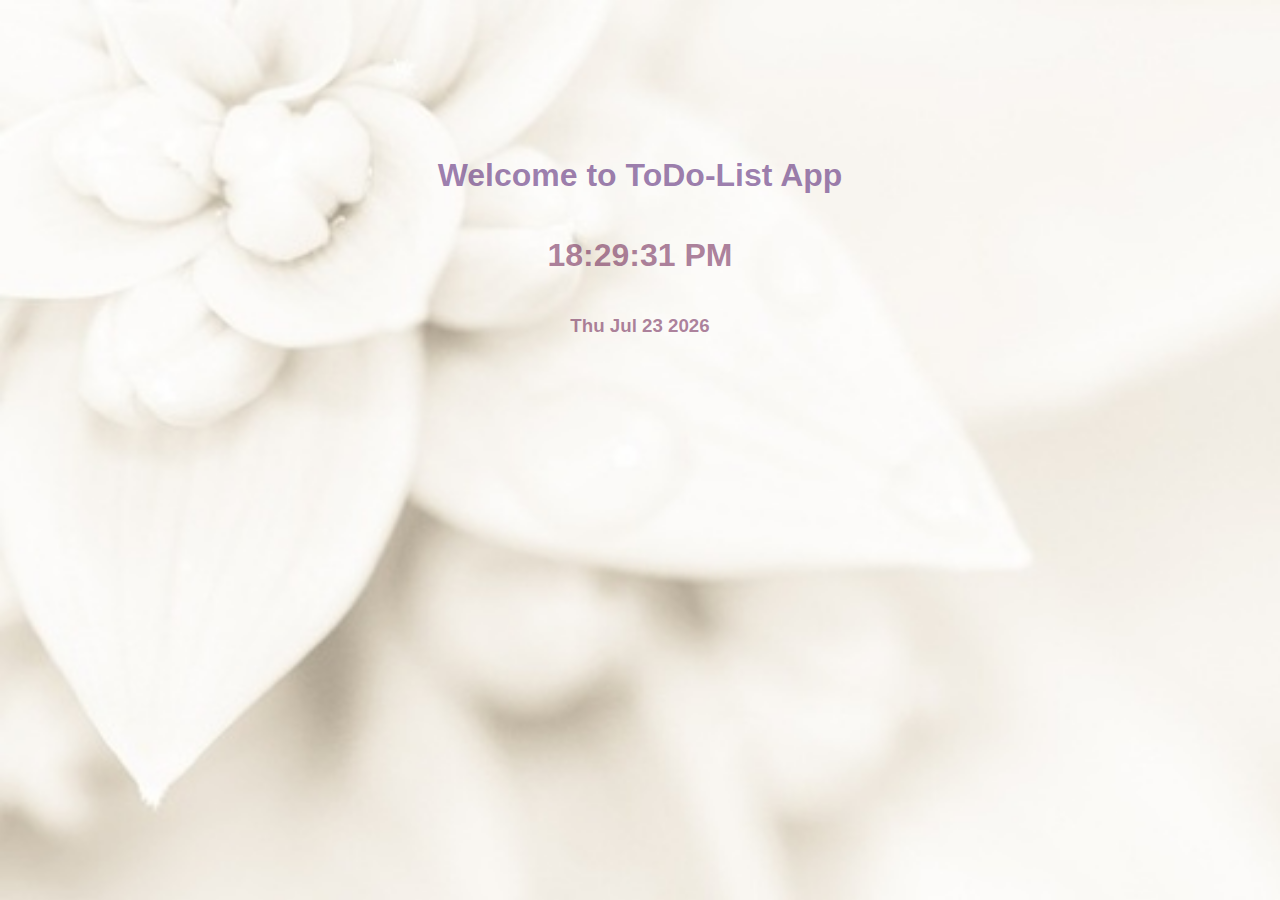
<file: index.html>
<html style="background-image:url(back.jpg);">
   <head>
      <title>
         welcome to TODO-LIST-APP
      </title>
      <link rel="stylesheet" href="todoappcss.css">
      <meta http-equiv = "refresh" content = "3; url = todoappui.html" />
   </head>
   <body class="container" onload=display_ct(); >  
      
      <div style="text-align: center; vertical-align:middle;line-height: 50px;  "> 
         <h1 style="color: rgba(62, 4, 100, 0.521); margin-top: 25%;">Welcome to ToDo-List App</h1>  
         <h1 id="currentTime" style="color: rgba(94, 9, 65, 0.521);margin-top: 5%; "></h1> 
         <h3 id="date-time" style="color: rgba(94, 9, 65, 0.521); "></h3>
              
      </div> 
      <script>
         function display_ct() 
         {
            var today = new Date();
            var date=today.getDate()+'-'+(today.getMonth()+1)+'-'+today.getFullYear();
            var ampm = today.getHours( ) >= 12 ? ' PM' : ' AM';
            var time = today.getHours() + ":" + today.getMinutes() + ":" + today.getSeconds()+ampm;
            document.getElementById('currentTime').innerHTML=time;
            document.getElementById("date-time").innerHTML= today.toDateString();
            display_c();
         }
         function display_c()
         {
            var refresh=1000; // Refresh rate in milli seconds
            mytime=setTimeout('display_ct()',refresh)
         }
      </script>      
   </body>
</html>
</file>
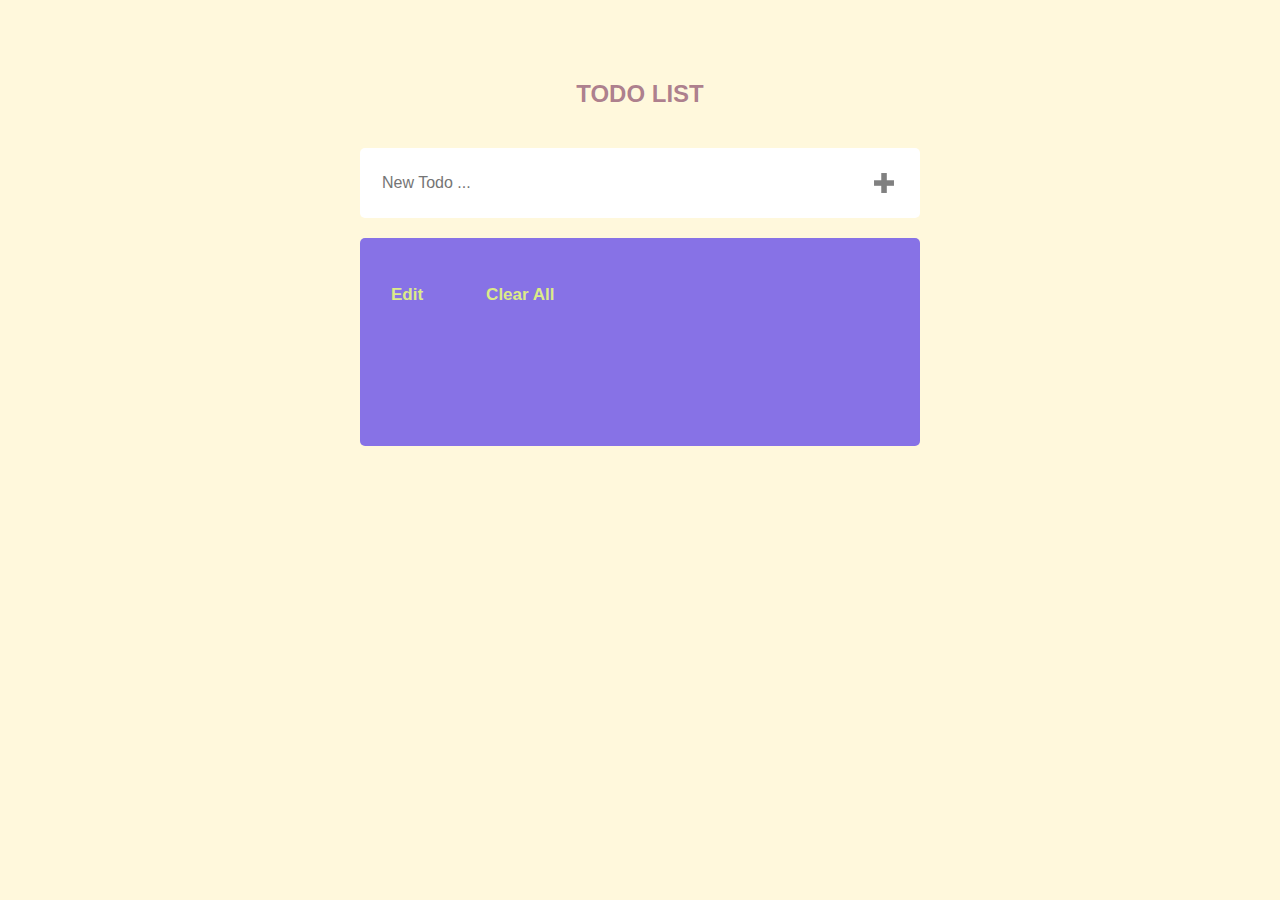
<file: todoappui.html>
<html >
   <head>
      <title>TODO LIST</title>
      <link rel="stylesheet" href="todoappcss.css">
   </head>
   <body class="container">
      
      <header style="text-align: center ; padding-top: 10%;">
         <h2> TODO LIST</h2>
      </header>

     <div class="main"> 
         <form>
            <input type="text" placeholder="New Todo ..." id="inpute">
            <button type="submit" id="mergee"><img class="add" src="add.png"></button> 
         </form>
         
         <div class="todoList">
            <ul id="list">
            </ul> 
            <div class="editclear">           
            <button onclick="editLI()" type="submit" class="editAll" style="margin-right: 10%;" name="editButton" id="editButton" value="OFF"><b>Edit</b></button>
            <button type="submit" class="clearAll" id="clearAll" > <b>Clear All</b> </button>
            </div>
         </div>
     </div>
     <script src="todoapp.js"></script>
    
   </body>
</html>
</file>
<file: todoappcss.css>
html {
   background-color: cornsilk;
   background-repeat: no-repeat;
   background-size: cover;
}

.todo-list-item {
   transition: all 0.3s ease-out;
}

.todo-list-item-fall {
   opacity: 0;
}

.container {
   width: 600px;
   display: flex;
   justify-content: center;
   flex-direction: column;
   margin: auto;
   font-family: 'Raleway', sans-serif;
   color: rgba(94, 9, 65, 0.521);
}

.main {
   padding: 20px;
}

form {
   background-color: #FFFFFF;
   padding: 20px;
   border-radius: 5px;
   display: flex;
}

.editclear {
   /*background-color: #FFFFFF;
   padding: 20px;
   padding: 15px 0;*/
   border-radius: 5px;
   display: flex;
   flex-grow: 1;
   padding: 20px 0px;
}
/* only select text fields  */
input[type="text"] {
   height: 30px;
   outline: 0;
   border: none;
   font-size: 16px;
   font-family: 'Raleway', sans-serif;
   color: #595959;
   flex-grow: 1;
}

button {
   font-size: 20px;
   background-color: #FFFFFF;
   outline: 0;
   border: none;
   color: #595959;
}

button .editAll {
   font-size: 20px;
   background-color: #FFFFFF;
   outline: 0;
   border: none;
   color: #595959;
}

button:hover {
   color: lightcoral;
}

.todoList {
   background-color: #8772e6;
   border-radius: 5px;
   margin-top: 20px;
   padding: 10px 25px;
   height: 100%;
   overflow-y: auto;
   color:white;
}

ul {
   padding-left: 0px;
   list-style: none;
}

li {
   display: flex;
   align-items: center;
   border-bottom: 1px solid lightgrey;
   padding: 15px 0;
   font-size: 15px;
   color: white;
}

img {
   cursor: pointer;
}

.todo-item {
   flex-grow: 1;
}

.add{
   height: 20px;
   width: 20px;
}

.clearAll ,.editAll {
   display: flex;
   justify-content: flex-end;
   /*padding: 10px 3px;*/
   cursor: pointer;
   font-size: 17px;
   background-color: #8772e6;
   color: rgb(220, 235, 137);
   
}
</file>
